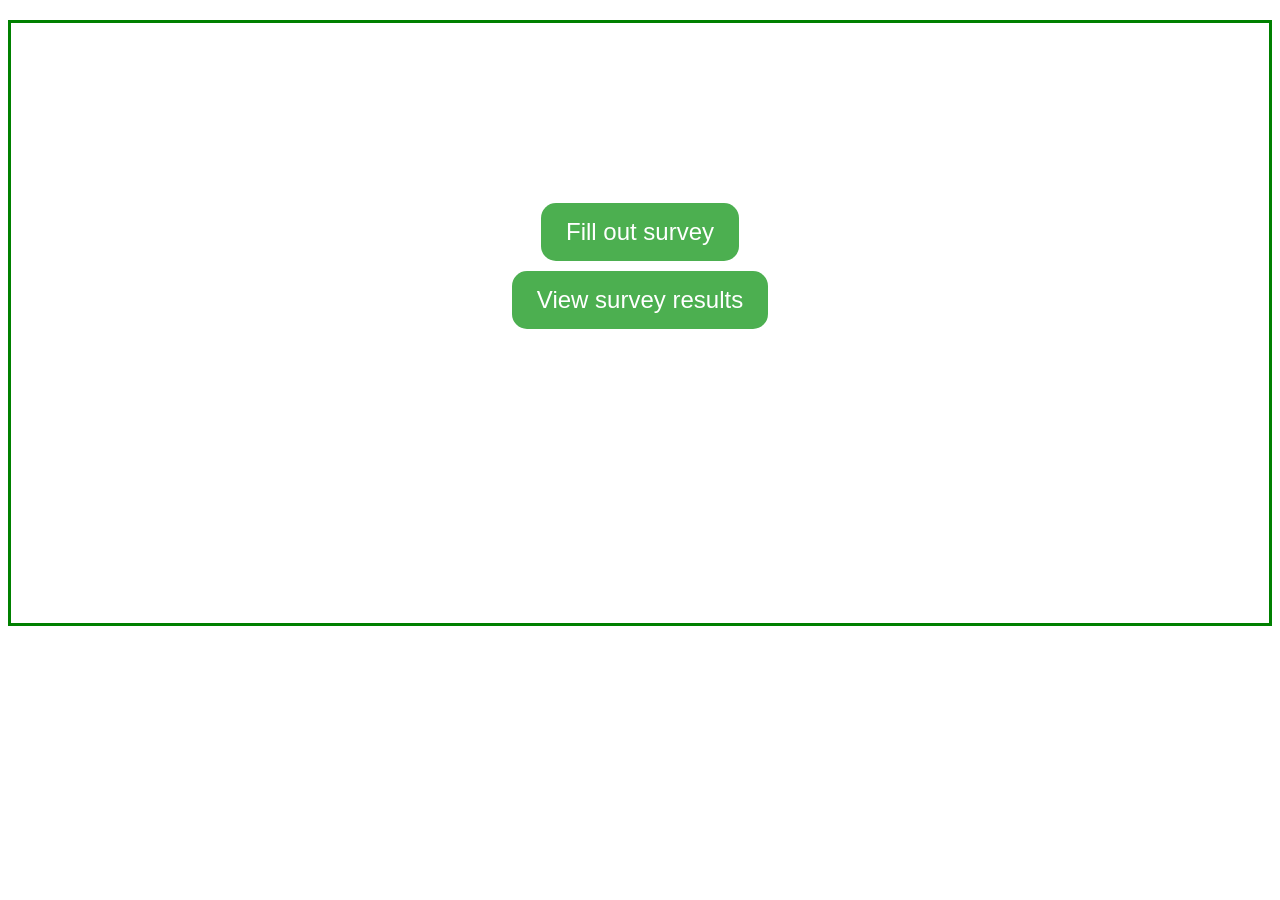
<file: webApp/templates/index.html>
<!DOCTYPE html>
<html>
<head>
  <!-- <meta charset="utf-8"/> -->
  <!-- <meta name="viewport" content="width=device-width, initial-scale=1"/> -->
  <style>
.button {
  padding: 15px 25px;
  font-size: 24px;
  text-align: center;
  outline: none;
  color: #fff;
  background-color: #4CAF50;
  border: none;
  border-radius: 15px;


}

.button:hover {background-color: #3e8e41}

.button:active {
  background-color: #3e8e41;
  box-shadow: 0 2px #666;
  transform: translateY(4px);
}
</style>





</head>

<body>
  <div style="margin:0 auto; margin-top: 20px; height: 600px; text-align: center; border: 3px solid green;">
    <div class="flex-parent jc-center">
      <button style="margin-top:180px" class="button" onclick="window.location.href='/screen2'" >Fill out survey</button>
    </div>

    <div class="flex-parent jc-center" >
      <button style="margin-top:10px" class="button" onclick="window.location.href='/screen3'" >View survey results</button>
    </div>

  </div>
</body>

</html>
</file>
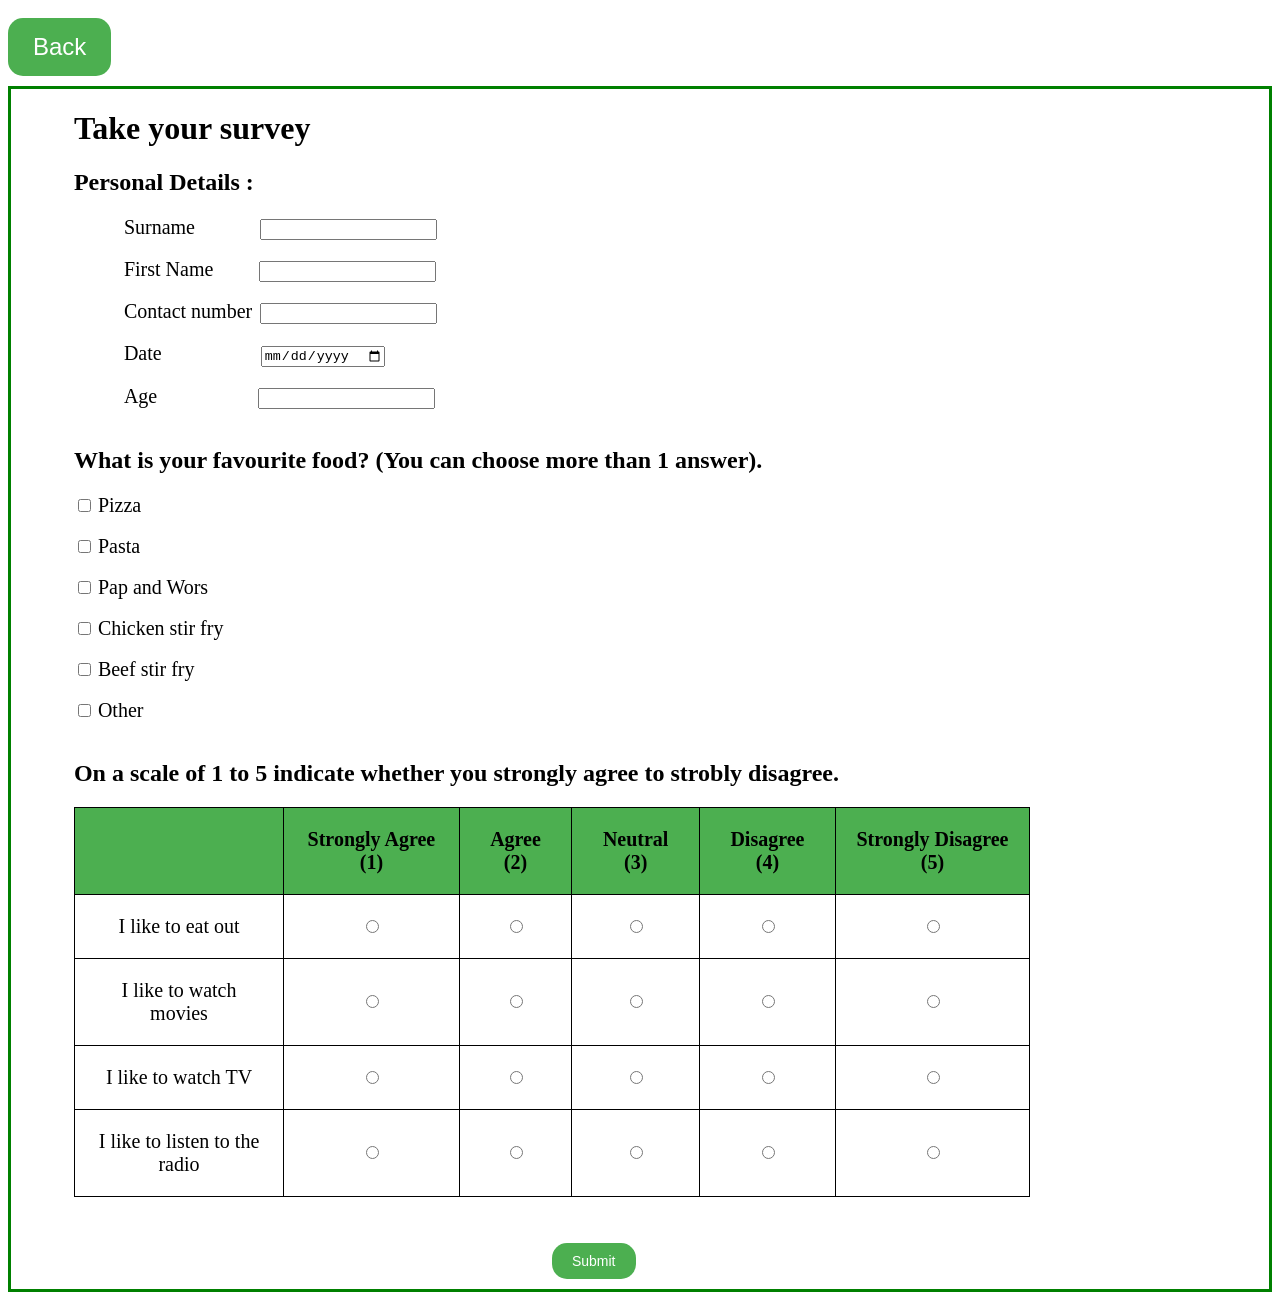
<file: webApp/templates/screen2.html>
<!DOCTYPE html>
<html>

  <style>
    table,
    th,
    td {
     padding: 20px;
     border: 1px solid black;
     border-collapse: collapse;
     text-align: center;
     word-wrap: break-word;
     font-size: 20px

    }
    label{

      font-size: 20px



    }

      .button {
        padding: 15px 25px;
        font-size: 24px;
        text-align: center;
        outline: none;
        color: #fff;
        background-color: #4CAF50;
        border: none;
        border-radius: 15px;


      }

      .button:hover {background-color: #3e8e41}

      .button:active {
        background-color: #3e8e41;
        box-shadow: 0 2px #666;
        transform: translateY(4px);
      }


  </style>

  <body>
    <button style="margin-top:10px ; margin-bottom:10px" class="button" onclick="window.location.href='/'" >Back</button>

    <div style="margin:0 auto; height: auto;width:auto;border: 3px solid green;">

      <h1 style="margin-left:5%">Take your survey</h1>
      <h2 style="margin-left:5%">Personal Details :</h2>

      <form method="POST" style="margin-left:5%;">

        <div style="margin-left:50px;">
          <label for="surname">Surname </label>
          <input
          style="margin-left:60px"
          type="text"
          id="surname"
          name="surname"
          /><br><br>

          <label for="firstname">First Name </label>
          <input
          style="margin-left: 41px"
          type="text"
          id="firstname"
          name="firstname"
          /><br><br>

          <label for="contactNo">Contact number </label>
          <input
          style="margin-left: 3px"
          type="text"
          id="contactNo"
          name="contactNo"
          /><br><br>
          <label for="date">Date  </label>
          <input
          style="margin-left: 94px"
          type="date"
          id="date"
          name="date"
          /><br><br>
          <label for="age">Age  </label>
          <input
          style="margin-left: 96px"
          type="number"
          id="age"
          name="age"
          /><br><br>

        </div>

        <h2>What is your favourite food? (You can choose more than 1 answer).</h2>
        <input

        type="checkbox"
        id="pizza"
        name="check"
        value="pizza"
        />
        <label for="pizza">Pizza</label><br><br>
        <input

        type="checkbox"
        id="pasta"
        name="check"
        value="pasta"
        />
        <label for="pasta">Pasta</label><br><br>
        <input

        type="checkbox"
        id="pap_wors"
        name="check"
        value="pap_wors"
        />
        <label for="pap_wors">Pap and Wors</label><br><br>

        <input

        type="checkbox"
        id="chicken_stir_fry"
        name="check"
        value="chicken_stir_fry"
        />
        <label for="chicken_stir_fry">Chicken stir fry</label><br><br>
        <input

        type="checkbox"
        id="beef_stir_fry"
        name="check"
        value="beef_stir_fry"
        />
        <label for="beef_stir_fry">Beef stir fry</label><br><br>
        <input

        type="checkbox"
        id="other"
        name="check"
        value="other"
        />
        <label for="other">Other</label><br><br>


        <h2>On a scale of 1 to 5 indicate whether you strongly agree to strobly disagree.</h2>
        <table style="width:80%;">
          <tr bgcolor = "#4CAF50">
            <th></th>
            <th>Strongly Agree (1) </th>
            <th>Agree (2)</th>
            <th>Neutral (3)</th>
            <th>Disagree (4)</th>
            <th>Strongly Disagree (5)</th>

          </tr>
          <tr>
            <td>I like to eat out</td>
            <td><input type="radio"id="r2c2" name="out" value="1" ></td>
            <td><input type="radio"id="r2c3" name="out" value="2"></td>
            <td><input type="radio"id="r2c4" name="out" value="3" ></td>
            <td><input type="radio"id="r2c5" name="out" value="4"></td>
            <td><input type="radio"id="r2c6" name="out" value="5"></td>
          </tr>

          <tr>
            <td>I like to watch movies</td>
            <td><input type="radio"id="r3c2" name="movies" value="1"></td>
            <td><input type="radio"id="r3c3" name="movies" value="2"></td>
            <td><input type="radio"id="r3c4" name="movies" value="3"></td>
            <td><input type="radio"id="r3c5" name="movies" value="4"></td>
            <td><input type="radio"id="r3c6" name="movies" value="5"></td>

          </tr>

          <tr>
            <td>I like to watch TV</td>
            <td><input type="radio"id="r4c2" name="tv" value="1"></td>
            <td><input type="radio"id="r4c3" name="tv" value="2"></td>
            <td><input type="radio"id="r4c4" name="tv" value="3"></td>
            <td><input type="radio"id="r4c5" name="tv" value="4"></td>
            <td><input type="radio"id="r4c6" name="tv" value="5"></td>

          </tr>

          <tr>
            <td>I like to listen to the radio</td>
            <td><input type="radio"id="r5c2" name="radio" value="1"></td>
            <td><input type="radio"id="r5c3" name="radio" value="2"></td>
            <td><input type="radio"id="r5c4" name="radio" value="3"></td>
            <td><input type="radio"id="r5c5" name="radio" value="4"></td>
            <td><input type="radio"id="r5c6" name="radio" value="5"></td>

          </tr>
        </table><br><br>
        <div style=" margin:10px; margin-left:40%" >
          <input style="padding: 10px 20px;background-color: #4CAF50;outline: none;
          color: #fff;border: none; border-radius: 15px;font-size: 14px;

          " type="submit" />
        </div>
      </form>
    </div>

  </body>
</html>
</file>
